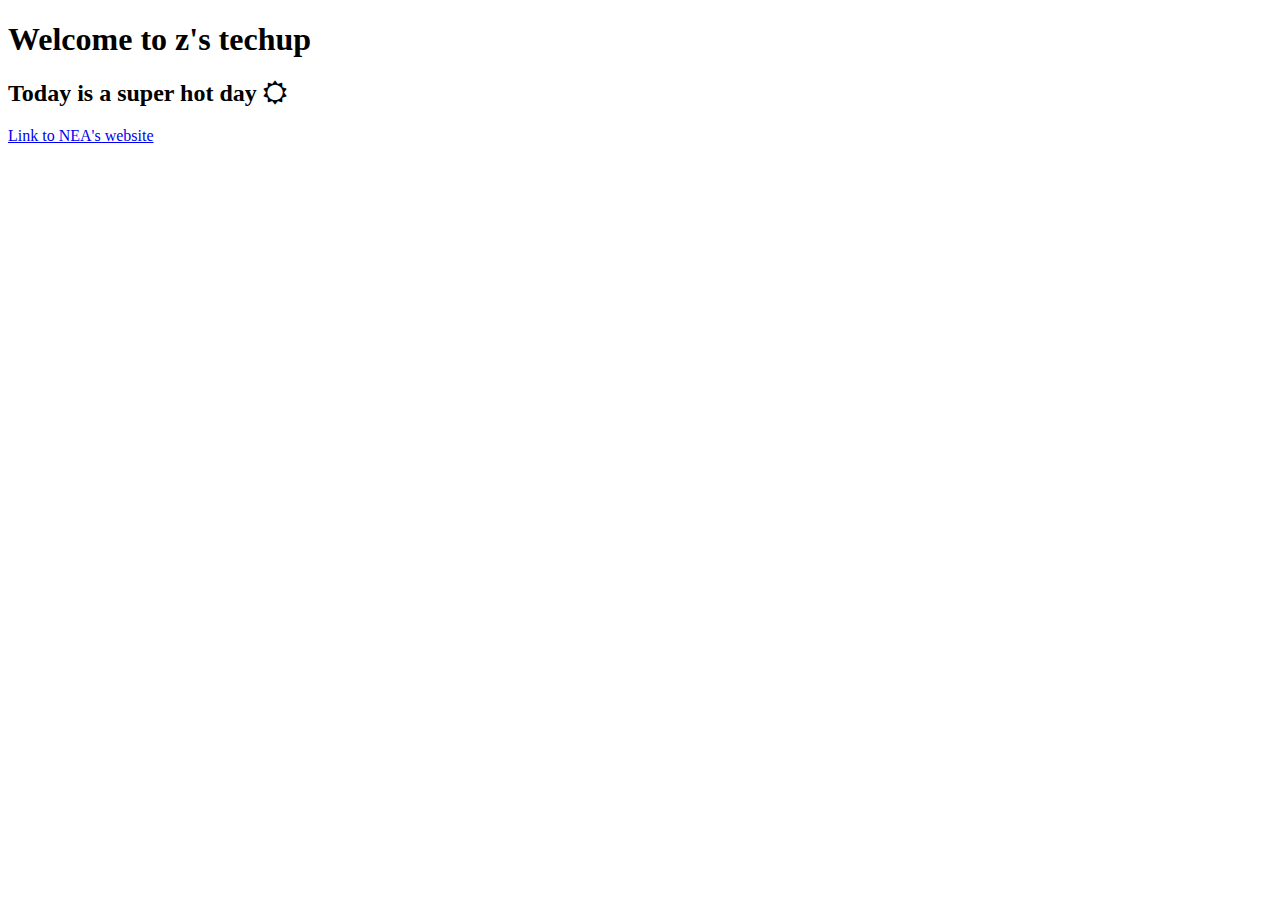
<file: index.html>
<!DOCTYPE html>
<html lang="en">

<head>
    <meta charset="UTF-8">
    <meta name="viewport" content="width=device-width, initial-scale=1.0">
    <link rel="stylesheet" href="https://cdnjs.cloudflare.com/ajax/libs/font-awesome/4.7.0/css/font-awesome.min.css">
    <title>Document</title>
</head>

<body>
    <h1>Welcome to z's techup</i></h1>
    <h2>Today is a super hot day <i class="fa fa-sun-o"></i></h2>
    <a href="https://nea.gov.sg">Link to NEA's website</a>
</body>

</html>
</file>
